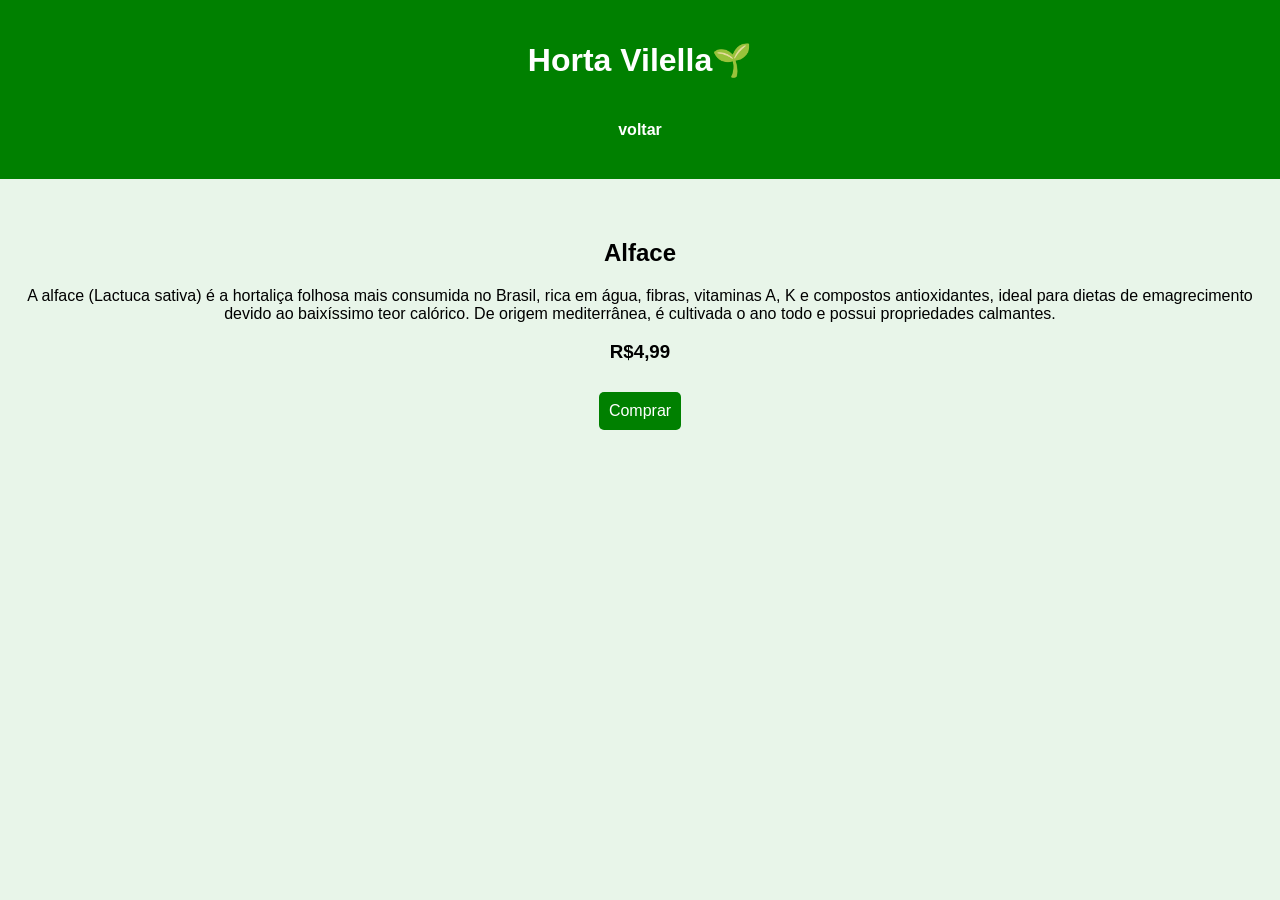
<file: alface.html>
<!DOCTYPE html>
<html lang="pt-br">
  <head>
    <meta charset="UTF-8">
      <title>Alface🥬</title>
    <link rel="stylesheet" href="style.css">
  </head>

  <body>
    <header>
      <h1>Horta Vilella🌱</h1>
      <nav>
        <a href="index.html">voltar</a>
      </nav>
    </header>

    <section class="produto-detalhe>
      
      <img src="https://upload.wikimedia.org/wikipedia/commons/thumb/4/40/Lettuce_iceberg_variety.jpeg/500px-Lettuce_iceberg_variety.jpeg">

      <h2>Alface</h2>

      <p>A alface (Lactuca sativa) é a hortaliça folhosa mais consumida no Brasil, rica em água, fibras, vitaminas A, K e compostos antioxidantes, ideal para dietas de emagrecimento devido ao baixíssimo teor calórico. De origem mediterrânea, é cultivada o ano todo e possui propriedades calmantes.</p>

      <h3>R$4,99</h3>

       <a href="https://wa.me/5543996080175?text=Quero%20comprar%20alface">
    Comprar
       </a>
    </section>
    
  
  </body>
</html>
</file>
<file: style.css>
body {
  margin: 0;
  font-family: Arial;
  text-align: center;
  background-color: #e8f5e9;
}

header {
  background-color: green;
  color: white;
  padding: 20px;
}

nav a {
  color: white;
  margin: 10px;
  text-decoration: none;
  font-weight: bold;
}

nav a:hover {
  text-decoration: underline;
}

section {
  padding: 40px 20px;
}

.produtos {
  display: flex;
  flex-wrap: wrap;
  justify-content: center;
  gap: 20px;
}

.produto {
  border: 2px solid green;
  border-radius: 10px;
  padding: 15px;
  max-width: 200px;
  background-color: white;
}

.produto img {
  width: 100%;
  height: 120px;
  object-fit: cover;
  border-radius: 10px;
}

a {
  display: inline-block;
  margin-top: 10px;
  padding: 10px;
  background-color: green;
  color: white;
  text-decoration: none;
  border-radius: 5px;
}

a:hover {
  background-color: darkgreen;
}

html {
  scroll-behavior: smooth;
}

.produto-detalhe{
  padding: 40px;
  text-aling: center;
}

.produto-detalhe img{
  width: 300px;
  border-radius: 10px;
}
</file>
